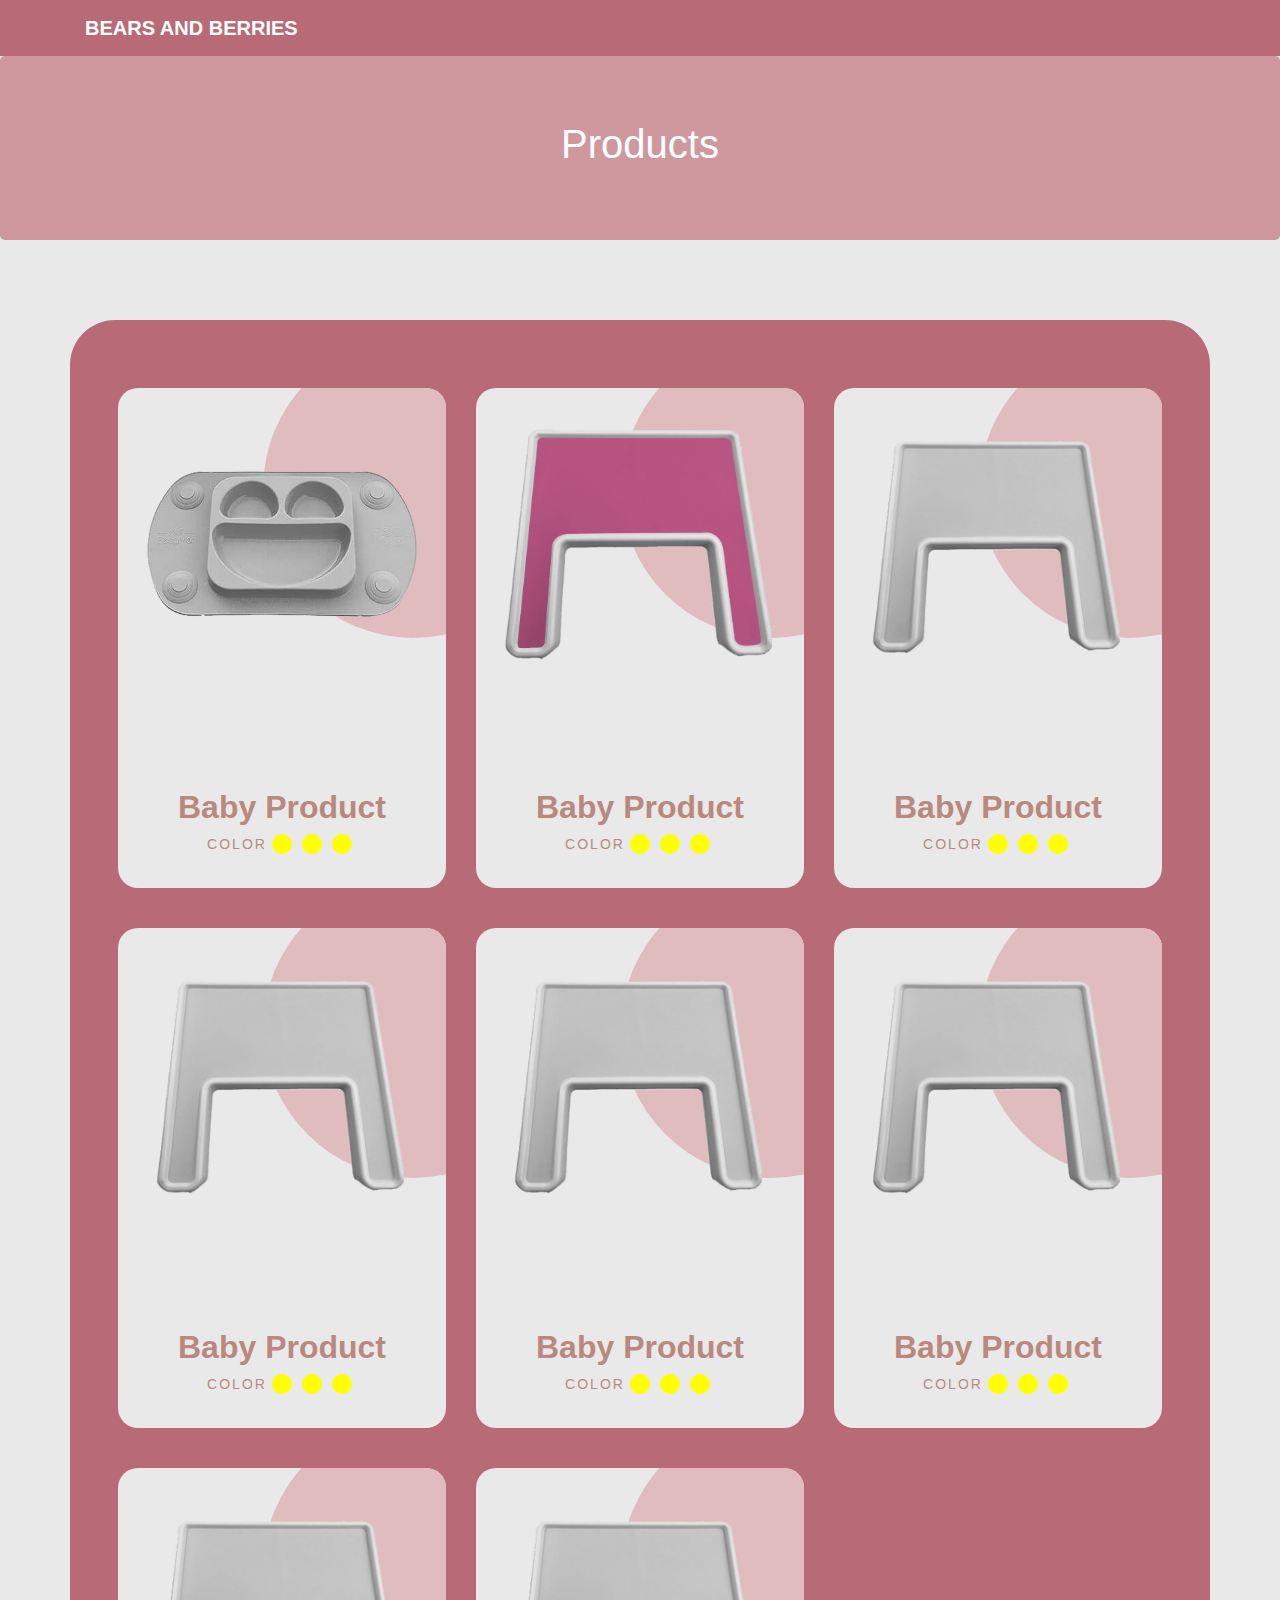
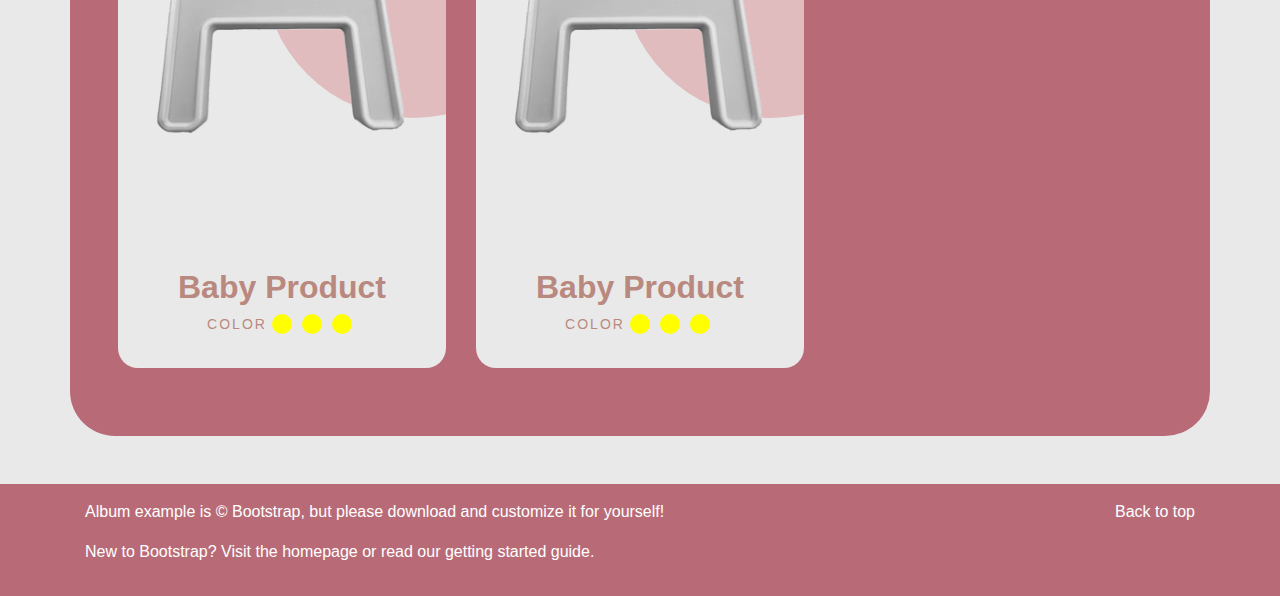
<file: ecommerce/index.html>
<!DOCTYPE html>
<html lang="en">

<head>
    <meta http-equiv="Content-Type" content="text/html; charset=UTF-8" />
    <meta name="viewport" content="width=device-width, initial-scale=1, shrink-to-fit=no" />
    <meta name="description" content="" />
    <meta name="author" content="Jason Lazo" />
    <title>Album example · Bootstrap</title>
    <link href="../css/bootstrap.css" rel="stylesheet">
    <link href="../css/ecommerce.css" rel="stylesheet" />
</head>

<body class="body-primary">
    <header>
        <div class="navbar">
            <div class="container d-flex justify-content-between">
                <a href="https://getbootstrap.com/docs/4.4/examples/album/#"
                    class="navbar-brand d-flex align-items-center">
                    <strong>BEARS AND BERRIES</strong>
                </a>
                <button class="navbar-toggler collapsed" type="button">
                    <span class="navbar-toggler-icon"></span>
                </button>
            </div>
        </div>
    </header>

    <main role="main">
        <section class="jumbotron text-center">
            <div class="container">
                <h1>Products</h1>
            </div>
        </section>

        <div class="py-5">
            <div class="container p-5 bg-primary ecomm-container-list">
                <div class="row">
                    <div class="col-lg-4 col-md-6 ecomm-container">
                        <div class="ecomm-card">
                            <div class="ecomm-prod-img">
                                <img src="../img/prod1.png"></img>
                            </div>
                            <div class="ecomm-prod-content">
                                <h2>
                                    Baby Product
                                </h2>
                                <div class="ecomm-prod-color">
                                    <h3 class="m-0">
                                        Color
                                    </h3>
                                    <span></span>
                                    <span></span>
                                    <span></span>
                                </div>
                            </div>
                        </div>
                    </div>
                    <div class="col-lg-4 col-md-6 ecomm-container">
                        <div class="ecomm-card">
                            <div class="ecomm-prod-img">
                                <img src="../img/prod2.png"></img>
                            </div>
                            <div class="ecomm-prod-content">
                                <h2>
                                    Baby Product
                                </h2>
                                <div class="ecomm-prod-color">
                                    <h3 class="m-0">
                                        Color
                                    </h3>
                                    <span></span>
                                    <span></span>
                                    <span></span>
                                </div>
                            </div>
                        </div>
                    </div>  
                    <div class="col-lg-4 col-md-6 ecomm-container">
                        <div class="ecomm-card">
                            <div class="ecomm-prod-img">
                                <img src="../img/prod3.png"></img>
                            </div>
                            <div class="ecomm-prod-content">
                                <h2>
                                    Baby Product
                                </h2>
                                <div class="ecomm-prod-color">
                                    <h3 class="m-0">
                                        Color
                                    </h3>
                                    <span></span>
                                    <span></span>
                                    <span></span>
                                </div>
                            </div>
                        </div>
                    </div>     
                    <div class="col-lg-4 col-md-6 ecomm-container">
                        <div class="ecomm-card">
                            <div class="ecomm-prod-img">
                                <img src="../img/prod3.png"></img>
                            </div>
                            <div class="ecomm-prod-content">
                                <h2>
                                    Baby Product
                                </h2>
                                <div class="ecomm-prod-color">
                                    <h3 class="m-0">
                                        Color
                                    </h3>
                                    <span></span>
                                    <span></span>
                                    <span></span>
                                </div>
                            </div>
                        </div>
                    </div>  
                    <div class="col-lg-4 col-md-6 ecomm-container">
                        <div class="ecomm-card">
                            <div class="ecomm-prod-img">
                                <img src="../img/prod3.png"></img>
                            </div>
                            <div class="ecomm-prod-content">
                                <h2>
                                    Baby Product
                                </h2>
                                <div class="ecomm-prod-color">
                                    <h3 class="m-0">
                                        Color
                                    </h3>
                                    <span></span>
                                    <span></span>
                                    <span></span>
                                </div>
                            </div>
                        </div>
                    </div>  
                    <div class="col-lg-4 col-md-6 ecomm-container">
                        <div class="ecomm-card">
                            <div class="ecomm-prod-img">
                                <img src="../img/prod3.png"></img>
                            </div>
                            <div class="ecomm-prod-content">
                                <h2>
                                    Baby Product
                                </h2>
                                <div class="ecomm-prod-color">
                                    <h3 class="m-0">
                                        Color
                                    </h3>
                                    <span></span>
                                    <span></span>
                                    <span></span>
                                </div>
                            </div>
                        </div>
                    </div>  
                    <div class="col-lg-4 col-md-6 ecomm-container">
                        <div class="ecomm-card">
                            <div class="ecomm-prod-img">
                                <img src="../img/prod3.png"></img>
                            </div>
                            <div class="ecomm-prod-content">
                                <h2>
                                    Baby Product
                                </h2>
                                <div class="ecomm-prod-color">
                                    <h3 class="m-0">
                                        Color
                                    </h3>
                                    <span></span>
                                    <span></span>
                                    <span></span>
                                </div>
                            </div>
                        </div>
                    </div>  
                    <div class="col-lg-4 col-md-6 ecomm-container">
                        <div class="ecomm-card">
                            <div class="ecomm-prod-img">
                                <img src="../img/prod3.png"></img>
                            </div>
                            <div class="ecomm-prod-content">
                                <h2>
                                    Baby Product
                                </h2>
                                <div class="ecomm-prod-color">
                                    <h3 class="m-0">
                                        Color
                                    </h3>
                                    <span></span>
                                    <span></span>
                                    <span></span>
                                </div>
                            </div>
                        </div>
                    </div>            
                </div>
            </div>
        </div>
    </main>

    <footer class="footer py-3">
        <div class="container">
            <p class="float-right">
                <href href="https://getbootstrap.com/docs/4.4/examples/album/#">Back to top</href>
            </p>
            <p>
                Album example is © Bootstrap, but please download and customize it for
                yourself!
            </p>
            <p>
                New to Bootstrap?
                <a href="https://getbootstrap.com/">Visit the homepage</a> or read our
                <a href="https://getbootstrap.com/docs/4.4/getting-started/introduction/">getting started guide</a>.
            </p>
        </div>
    </footer>
</body>

</html>
</file>
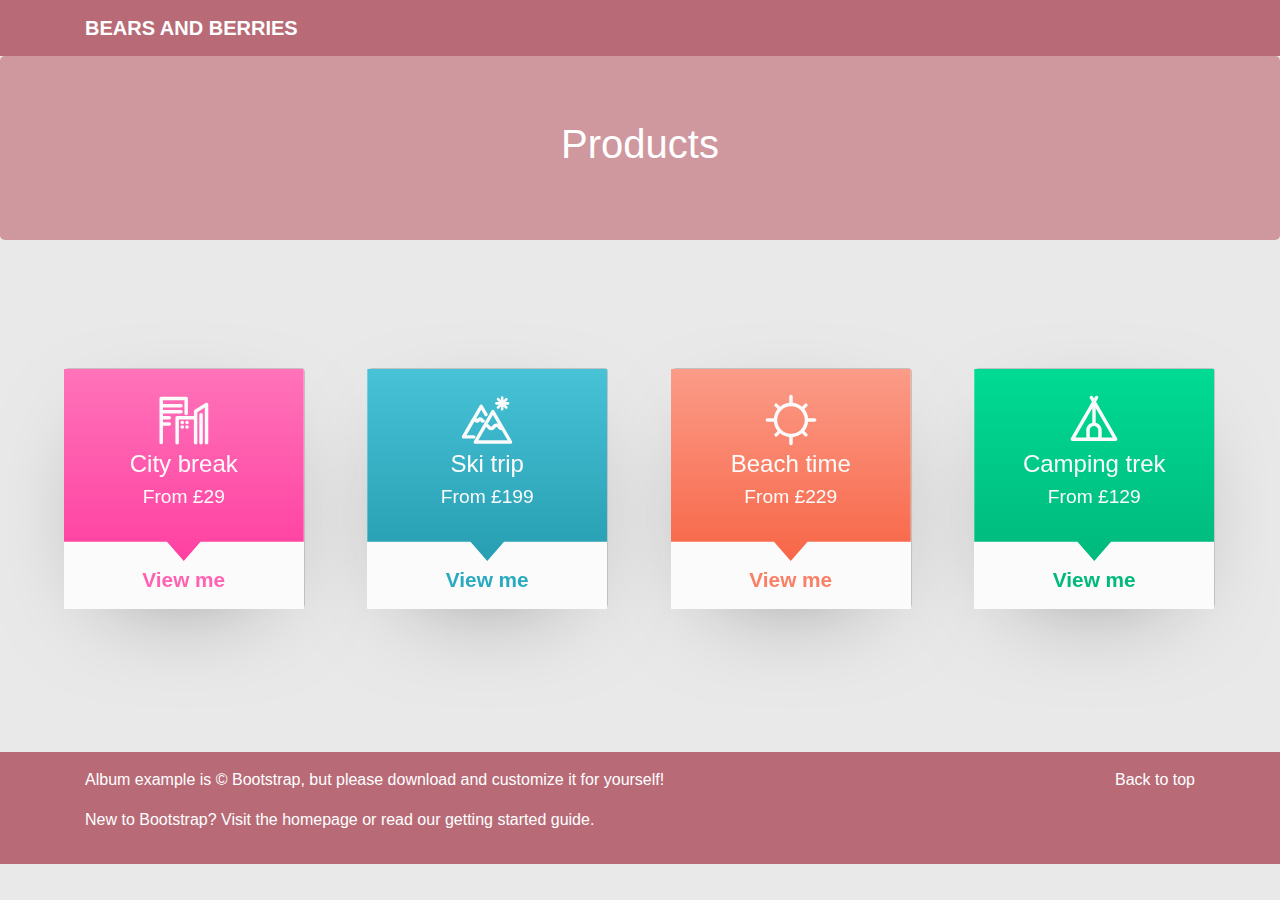
<file: ecommerce/about-us.html>
<!DOCTYPE html>
<html lang="en">

<head>
    <meta http-equiv="Content-Type" content="text/html; charset=UTF-8" />
    <meta name="viewport" content="width=device-width, initial-scale=1, shrink-to-fit=no" />
    <meta name="description" content="" />
    <meta name="author" content="Jason Lazo" />
    <title>Album example · Bootstrap</title>
    <link href="../css/bootstrap.css" rel="stylesheet">
    <link href="../css/ecommerce.css" rel="stylesheet" />
    <link href="../css/holiday-card.css" rel="stylesheet" />
</head>

<body class="body-primary">
    <header>
        <div class="navbar">
            <div class="container d-flex justify-content-between">
                <a href="https://getbootstrap.com/docs/4.4/examples/album/#"
                    class="navbar-brand d-flex align-items-center">
                    <strong>BEARS AND BERRIES</strong>
                </a>
                <button class="navbar-toggler collapsed" type="button">
                    <span class="navbar-toggler-icon"></span>
                </button>
            </div>
        </div>
    </header>

    <main role="main">
        <section class="jumbotron text-center">
            <div class="container">
                <h1>Products</h1>
            </div>
        </section>

        <div class="py-5">
            <div class="container-fluid p-5 mb-5">
                <div class="row">
                    <div class="col-lg-3 col-md-6">
                        <!-- Card: City -->
                        <section class="card-section">
                            <div class="card">
                                <div class="flip-card">
                                    <div class="flip-card__container">
                                        <div class="card-front">
                                            <div class="card-front__tp card-front__tp--city">
                                                <svg version="1.1" id="Layer_1" xmlns="http://www.w3.org/2000/svg" xmlns:xlink="http://www.w3.org/1999/xlink" x="0px" y="0px"
                                                viewBox="0 0 60 60" style="enable-background:new 0 0 60 60;" xml:space="preserve" class="card-front__icon">
                                        <g>
                                            <path d="M49.7,22c-1.1,0-2,0.9-2,2v32.2c0,1.1,0.9,2,2,2s2-0.9,2-2V24C51.7,22.9,50.8,22,49.7,22z"/>
                                            <path d="M13,29.5c1.1,0,2-0.9,2-2s-0.9-2-2-2H5.7v-3h20.8c1.1,0,2-0.9,2-2s-0.9-2-2-2H5.7v-3h20.8c1.1,0,2-0.9,2-2s-0.9-2-2-2H5.7
                                                V7.1h24.8v15.3c0,1.1,0.9,2,2,2s2-0.9,2-2V5.1c0-1.1-0.9-2-2-2H3.7c-1.1,0-2,0.9-2,2v51c0,1.1,0.9,2,2,2s2-0.9,2-2V36.5H13
                                                c1.1,0,2-0.9,2-2s-0.9-2-2-2H5.7v-3H13z"/>
                                            <path d="M58,11.9c0-0.1,0-0.1,0-0.2c0-0.1,0-0.1-0.1-0.2c0-0.1,0-0.1-0.1-0.2c0-0.1-0.1-0.1-0.1-0.2c0,0,0-0.1-0.1-0.1c0,0,0,0,0,0
                                                c0-0.1-0.1-0.1-0.1-0.2c0,0-0.1-0.1-0.1-0.1c0,0-0.1-0.1-0.1-0.1c-0.1,0-0.1-0.1-0.2-0.1c0,0-0.1-0.1-0.2-0.1
                                                c-0.1,0-0.1-0.1-0.2-0.1c-0.1,0-0.1,0-0.2-0.1c-0.1,0-0.1,0-0.2-0.1c0,0-0.1,0-0.1,0c-0.1,0-0.2,0-0.2,0c0,0,0,0,0,0
                                                c0,0-0.1,0-0.1,0c-0.1,0-0.2,0-0.2,0c-0.1,0-0.1,0-0.2,0c-0.1,0-0.1,0-0.2,0.1c-0.1,0-0.1,0.1-0.2,0.1c0,0-0.1,0-0.1,0.1l-12.6,7.8
                                                c0,0,0,0,0,0c-0.1,0-0.1,0.1-0.2,0.1c0,0-0.1,0.1-0.1,0.1c0,0-0.1,0.1-0.1,0.1c0,0-0.1,0.1-0.1,0.2c0,0.1-0.1,0.1-0.1,0.2
                                                c0,0.1-0.1,0.1-0.1,0.2c0,0.1,0,0.1-0.1,0.2c0,0.1,0,0.1-0.1,0.2c0,0.1,0,0.1,0,0.2c0,0.1,0,0.1,0,0.2c0,0,0,0,0,0v5.4H22.1
                                                c-1.1,0-2,0.9-2,2v28.9c0,1.1,0.9,2,2,2s2-0.9,2-2V29.3h17.3v26.9c0,1.1,0.9,2,2,2s2-0.9,2-2V21l8.6-5.3v40.5c0,1.1,0.9,2,2,2
                                                s2-0.9,2-2V12.1C58,12,58,12,58,11.9z"/>
                                            <path d="M28,31L28,31c-1.1,0-2,0.9-2,2s0.9,2,2,2s2-0.9,2-2S29.1,31,28,31z"/>
                                            <path d="M33.5,31L33.5,31c-1.1,0-2,0.9-2,2s0.9,2,2,2c1.1,0,2-0.9,2-2S34.6,31,33.5,31z"/>
                                            <path d="M28,36L28,36c-1.1,0-2,0.9-2,2s0.9,2,2,2s2-0.9,2-2S29.1,36,28,36z"/>
                                            <path d="M33.5,36L33.5,36c-1.1,0-2,0.9-2,2s0.9,2,2,2c1.1,0,2-0.9,2-2S34.6,36,33.5,36z"/>
                                        </g>
                                        </svg>

                                        <h2 class="card-front__heading">
                                            City break
                                        </h2>
                                        <p class="card-front__text-price">
                                            From £29
                                        </p>
                                            </div>

                                            <div class="card-front__bt">
                                                <p class="card-front__text-view card-front__text-view--city">
                                                    View me
                                                </p>
                                            </div>
                                        </div>
                                        <div class="card-back">
                                            <video class="video__container" autoplay muted loop>
                                                <source class="video__media" src="https://player.vimeo.com/external/370331493.sd.mp4?s=e90dcaba73c19e0e36f03406b47bbd6992dd6c1c&profile_id=139&oauth2_token_id=57447761" type="video/mp4">
                                            </video>
                                        </div>
                                    </div>
                                </div>

                                <div class="inside-page">
                                    <div class="inside-page__container">
                                        <h3 class="inside-page__heading inside-page__heading--city">
                                            For urban lovers
                                        </h3>
                                        <p class="inside-page__text">
                                        As cities never sleep, there are always something going on, no matter what time!
                                        </p>
                                        <a href="#" class="inside-page__btn inside-page__btn--city">View deals</a>
                                    </div>
                                </div>
                            </div>
                        </section>
                    </div>
                    <div class="col-lg-3 col-md-6">
                        <!-- Card: Ski -->
                        <section class="card-section">
                            <div class="card">
                                <div class="flip-card">
                                    <div class="flip-card__container">
                                        <div class="card-front">
                                            <div class="card-front__tp card-front__tp--ski">
                                                <svg version="1.1" id="Layer_1" xmlns="http://www.w3.org/2000/svg" xmlns:xlink="http://www.w3.org/1999/xlink" x="0px" y="0px"
                                                viewBox="0 0 60 60" style="enable-background:new 0 0 60 60;" xml:space="preserve" class="card-front__icon">
                                        <g>
                                            <path d="M58.8,54.5L38.5,19.3c-0.4-0.6-1-1-1.7-1s-1.4,0.4-1.7,1L14.8,54.5c-0.4,0.6-0.4,1.4,0,2c0.4,0.6,1,1,1.7,1h40.6
                                                c0.7,0,1.4-0.4,1.7-1C59.2,55.9,59.2,55.1,58.8,54.5z M36.8,24.3l5.8,10c-0.5-0.2-1.1-0.3-1.7-0.3c-2.5,0-3.7,1.5-4.6,2.5
                                                c-0.7,0.9-1,1.1-1.5,1.1s-0.8-0.2-1.5-1.1c-0.6-0.7-1.3-1.5-2.4-2.1L36.8,24.3z M20,53.5l8.9-15.4c0.5,0,0.7,0.3,1.4,1.1
                                                c0.8,1,2.1,2.5,4.6,2.5s3.7-1.5,4.6-2.5c0.7-0.9,1-1.1,1.5-1.1c0.5,0,0.8,0.2,1.5,1.1c0.8,1,2.1,2.5,4.5,2.5l6.8,11.8H20z"/>
                                            <path d="M14.7,51.5c1.1,0,2-0.9,2-2s-0.9-2-2-2H6.4l9.1-15.7c0.6,0.6,1.5,1.3,2.9,1.3c1.8,0,2.8-1.2,3.3-1.8
                                                c0.1-0.1,0.2-0.2,0.3-0.3c0.1,0.1,0.2,0.2,0.3,0.3c0.5,0.6,1.5,1.8,3.3,1.8c1.1,0,2-0.9,2-2c0-1.1-0.9-2-1.9-2
                                                c-0.1-0.1-0.2-0.2-0.3-0.4c-0.5-0.6-1.5-1.8-3.3-1.8c-1.8,0-2.8,1.2-3.3,1.8c-0.1,0.1-0.2,0.2-0.3,0.3c-0.1-0.1-0.2-0.2-0.3-0.3
                                                c-0.1-0.2-0.3-0.4-0.5-0.6l5.7-9.9l3.8,6.6c0.6,1,1.8,1.3,2.7,0.7c1-0.6,1.3-1.8,0.7-2.7L25,13.2c-0.4-0.6-1-1-1.7-1
                                                s-1.4,0.4-1.7,1l-8.4,14.5c-0.1,0.1-0.2,0.3-0.3,0.4L1.2,48.5c0,0,0,0.1,0,0.1c0,0.1-0.1,0.1-0.1,0.2c0,0.1,0,0.1-0.1,0.2
                                                c0,0.1,0,0.1,0,0.2c0,0.1,0,0.1,0,0.2c0,0,0,0.1,0,0.1c0,0,0,0,0,0.1c0,0.1,0,0.1,0,0.2c0,0.1,0,0.1,0,0.2C1,50,1,50,1,50.1
                                                c0,0.1,0,0.1,0.1,0.2c0,0.1,0.1,0.1,0.1,0.2c0,0.1,0.1,0.1,0.1,0.2c0,0.1,0.1,0.1,0.1,0.2c0,0,0.1,0.1,0.1,0.1c0,0,0.1,0.1,0.1,0.1
                                                c0.1,0,0.1,0.1,0.2,0.1c0,0,0,0,0.1,0c0,0,0.1,0,0.1,0c0.1,0.1,0.2,0.1,0.3,0.1c0,0,0.1,0,0.1,0c0.1,0,0.3,0.1,0.5,0.1c0,0,0,0,0,0
                                                c0,0,0,0,0,0c0,0,0,0,0,0H14.7z"/>
                                            <path d="M40.7,12.3h3.1l-2.2,2.2c-0.6,0.6-0.6,1.5,0,2.1c0.3,0.3,0.7,0.4,1.1,0.4s0.8-0.1,1.1-0.4l2.2-2.2v3.1
                                                c0,0.8,0.7,1.5,1.5,1.5s1.5-0.7,1.5-1.5v-3.1l2.2,2.2c0.3,0.3,0.7,0.4,1.1,0.4s0.8-0.1,1.1-0.4c0.6-0.6,0.6-1.5,0-2.1l-2.2-2.2h3.1
                                                c0.8,0,1.5-0.7,1.5-1.5s-0.7-1.5-1.5-1.5h-3.1l2.2-2.2c0.6-0.6,0.6-1.5,0-2.1c-0.6-0.6-1.5-0.6-2.1,0L49,7.2V4
                                                c0-0.8-0.7-1.5-1.5-1.5S46,3.2,46,4v3.1l-2.2-2.2c-0.6-0.6-1.5-0.6-2.1,0c-0.6,0.6-0.6,1.5,0,2.1l2.2,2.2h-3.1
                                                c-0.8,0-1.5,0.7-1.5,1.5S39.9,12.3,40.7,12.3z"/>
                                        </g>
                                        </svg>
                                                        <h2 class="card-front__heading">
                                                            Ski trip
                                                        </h2>
                                                        <p class="card-front__text-price">
                                                            From £199
                                                        </p>
                                            </div>

                                            <div class="card-front__bt">
                                                <p class="card-front__text-view card-front__text-view--ski">
                                                    View me
                                                </p>
                                            </div>
                                        </div>

                                        <div class="card-back">
                                            <video class="video__container" autoplay muted loop>
                                                <source class="video__media" src="https://player.vimeo.com/external/195913085.sd.mp4?s=7c12f7a83de62a8900fd2ae049297070b9bc8a54&profile_id=164&oauth2_token_id=574477611" type="video/mp4">
                                            </video>
                                        </div>
                                    </div>
                                </div>

                                <div class="inside-page">
                                    <div class="inside-page__container">
                                        <h3 class="inside-page__heading inside-page__heading--ski">
                                            For snow lovers
                                        </h3>
                                        <p class="inside-page__text">
                                        Love snow? Why not take up exciting ski-in sessions and hit the slope? 
                                        </p>
                                        <a href="#" class="inside-page__btn inside-page__btn--ski">View deals</a>
                                    </div>
                                </div>
                            </div>
                        </section>
                    </div>
                    <div class="col-lg-3 col-md-6">   
                        <!-- Card: Beach -->
                        <section class="card-section">
                            <div class="card">
                                <div class="flip-card">
                                    <div class="flip-card__container">
                                        <div class="card-front">
                                            <div class="card-front__tp card-front__tp--beach">
                                                <svg version="1.1" id="Layer_1" xmlns="http://www.w3.org/2000/svg" xmlns:xlink="http://www.w3.org/1999/xlink" x="0px" y="0px"
                                                viewBox="0 0 60 60" style="enable-background:new 0 0 60 60;" xml:space="preserve" class="card-front__icon">
                                        <path d="M57.2,28h-7.4c-0.4-4-2-7.7-4.4-10.6l3.2-3.2c0.8-0.8,0.8-2,0-2.8c-0.8-0.8-2-0.8-2.8,0l-3.2,3.2c-3-2.4-6.6-4-10.6-4.4V2.8
                                            c0-1.1-0.9-2-2-2s-2,0.9-2,2v7.4c-4,0.4-7.7,2-10.6,4.4l-3.2-3.2c-0.8-0.8-2-0.8-2.8,0c-0.8,0.8-0.8,2,0,2.8l3.2,3.2
                                            c-2.4,3-4,6.6-4.4,10.6H2.8c-1.1,0-2,0.9-2,2s0.9,2,2,2h7.4c0.4,4,2,7.7,4.4,10.6l-3.2,3.2c-0.8,0.8-0.8,2,0,2.8
                                            c0.4,0.4,0.9,0.6,1.4,0.6s1-0.2,1.4-0.6l3.2-3.2c3,2.4,6.6,4,10.6,4.4v7.4c0,1.1,0.9,2,2,2s2-0.9,2-2v-7.4c4-0.4,7.7-2,10.6-4.4
                                            l3.2,3.2c0.4,0.4,0.9,0.6,1.4,0.6s1-0.2,1.4-0.6c0.8-0.8,0.8-2,0-2.8l-3.2-3.2c2.4-3,4-6.6,4.4-10.6h7.4c1.1,0,2-0.9,2-2
                                            S58.3,28,57.2,28z M30,45.9c-8.8,0-15.9-7.2-15.9-15.9c0-8.8,7.2-15.9,15.9-15.9c8.8,0,15.9,7.2,15.9,15.9
                                            C45.9,38.8,38.8,45.9,30,45.9z"/>
                                        </svg>
                                        
                                                        <h2 class="card-front__heading">
                                                            Beach time
                                                        </h2>
                                                        <p class="card-front__text-price">
                                                            From £229 
                                                        </p>
                                            </div>

                                            <div class="card-front__bt">
                                                <p class="card-front__text-view card-front__text-view--beach">
                                                    View me
                                                </p>
                                            </div>
                                        </div>
                                        <div class="card-back">
                                            <video class="video__container" autoplay muted loop>
                                                <source class="video__media" src="https://player.vimeo.com/external/332588783.sd.mp4?s=cab1817146dd72daa6346a1583cc1ec4d9e677c7&profile_id=139&oauth2_token_id=57447761" type="video/mp4">
                                            </video>
                                        </div>
                                    </div>
                                </div>

                                <div class="inside-page">
                                    <div class="inside-page__container">
                                        <h3 class="inside-page__heading inside-page__heading--beach">
                                            For sun lovers
                                        </h3>
                                        <p class="inside-page__text">
                                        Relax and get sun-kissed tan in the sea or take up surfting for an adventure!
                                        </p>
                                        <a href="#" class="inside-page__btn inside-page__btn--beach">View deals</a>
                                    </div>
                                </div>
                            </div>
                        </section>
                    </div>
                    <div class="col-lg-3 col-md-6">
                        <!-- Card: Camping -->
                        <section class="card-section">
                            <div class="card">
                                <div class="flip-card">
                                    <div class="flip-card__container">
                                        <div class="card-front">
                                            <div class="card-front__tp card-front__tp--camping">
                                                <svg version="1.1" id="Layer_1" xmlns="http://www.w3.org/2000/svg" xmlns:xlink="http://www.w3.org/1999/xlink" x="0px" y="0px"
                                                viewBox="0 0 60 60" style="enable-background:new 0 0 60 60;" xml:space="preserve" class="card-front__icon">
                                        <path d="M57,52.1c0-0.4-0.1-0.7-0.3-1.1l-6.3-10.8L32.4,9l2.3-4c0.6-1,0.2-2.2-0.7-2.7c-1-0.6-2.2-0.2-2.7,0.7L30,5.2L28.7,3
                                            c-0.6-1-1.8-1.3-2.7-0.7c-1,0.6-1.3,1.8-0.7,2.7l2.3,4l-18,31.1L3.3,51C3.1,51.3,3,51.7,3,52.1c0,0.4,0.1,0.7,0.3,1
                                            c0.4,0.6,1,1,1.7,1h50c0.7,0,1.4-0.4,1.7-1C56.9,52.8,57,52.4,57,52.1z M34.7,49.8C34.2,50,32.1,50,30,50s-4.2,0-4.7-0.2
                                            c-0.2-0.5-0.2-2.1-0.2-3.6l0-4.3c0-2.7,2.2-4.9,4.9-4.9s4.9,2.2,4.9,4.9l0,4.3C34.9,47.7,34.9,49.3,34.7,49.8z M13.1,42.1L28,16.5
                                            v16.7c-3.9,0.9-6.9,4.4-6.9,8.6l0,4.3c0,1.7,0,2.9,0.2,4H8.5L13.1,42.1z M38.7,50.1c0.2-1,0.2-2.3,0.2-4l0-4.3
                                            c0-4.2-2.9-7.7-6.9-8.6V16.5l15,25.7l4.6,7.9H38.7z"/>
                                        </svg>
                                                        <h2 class="card-front__heading">
                                                            Camping trek
                                                        </h2>
                                                        <p class="card-front__text-price">
                                                            From £129
                                                        </p>
                                            </div>

                                            <div class="card-front__bt">
                                                <p class="card-front__text-view card-front__text-view--camping">
                                                    View me
                                                </p>
                                            </div>
                                        </div>
                                        <div class="card-back">
                                            <video class="video__container" autoplay muted loop>
                                                <source class="video__media" src="https://player.vimeo.com/external/180185916.sd.mp4?s=c893e4770f87b00e0d6b5a1de138b01b02aaa085&profile_id=164&oauth2_token_id=57447761" type="video/mp4">
                                            </video>
                                        </div>
                                    </div>
                                </div>

                                <div class="inside-page">
                                    <div class="inside-page__container">
                                        <h3 class="inside-page__heading inside-page__heading--camping">
                                            For nature lovers
                                        </h3>
                                        <p class="inside-page__text">
                                        Get your boots on for some hiking and explore all the beautiful scenery of nature!
                                        </p>
                                        <a href="#" class="inside-page__btn inside-page__btn--camping">View deals</a>
                                    </div>
                                </div>
                            </div>
                        </section>
                    </div>           
                </div>
            </div>
        </div>
    </main>

    <footer class="footer py-3">
        <div class="container">
            <p class="float-right">
                <href href="https://getbootstrap.com/docs/4.4/examples/album/#">Back to top</href>
            </p>
            <p>
                Album example is © Bootstrap, but please download and customize it for
                yourself!
            </p>
            <p>
                New to Bootstrap?
                <a href="https://getbootstrap.com/">Visit the homepage</a> or read our
                <a href="https://getbootstrap.com/docs/4.4/getting-started/introduction/">getting started guide</a>.
            </p>
        </div>
    </footer>
</body>

</html>
</file>
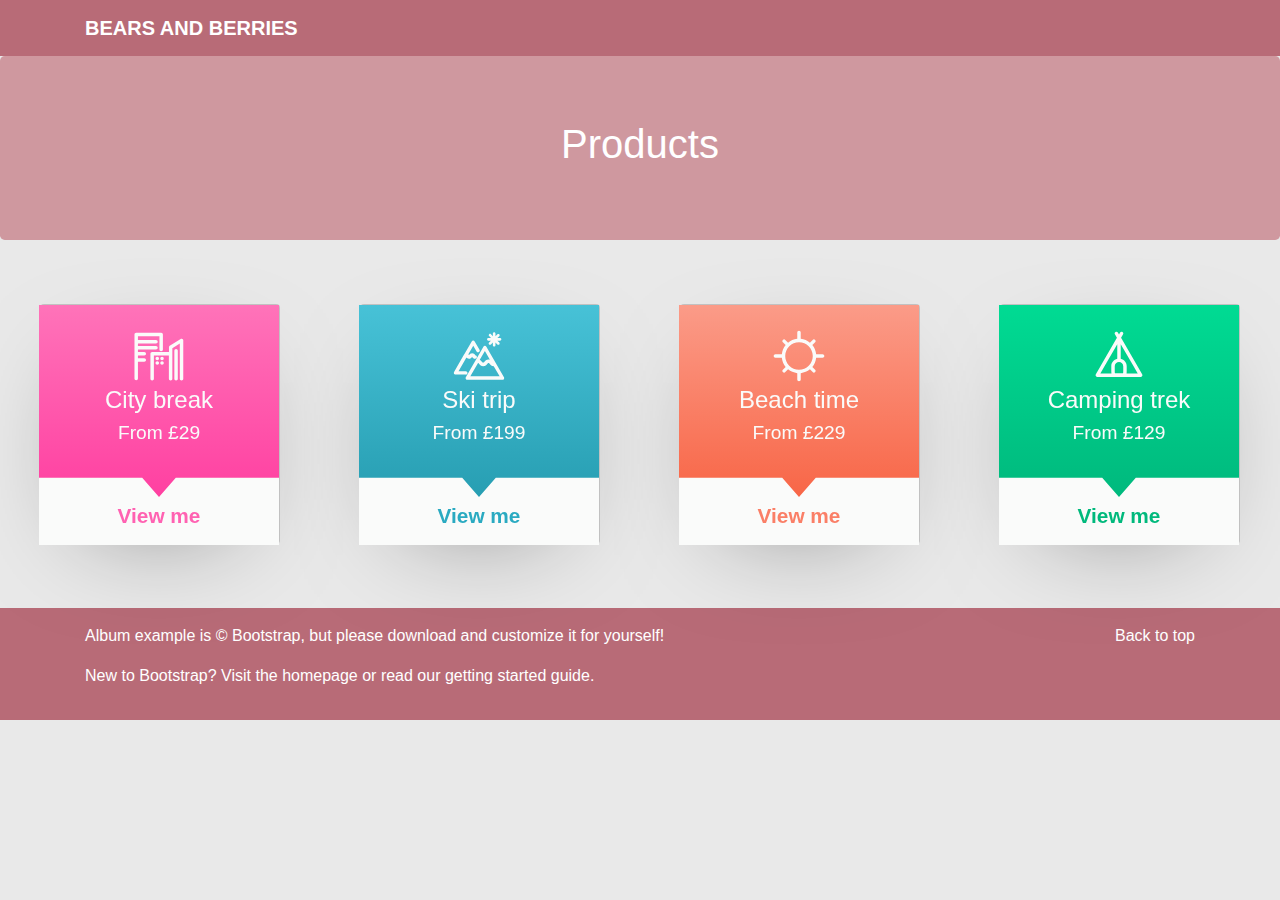
<file: ecommerce/holiday-card.html>
<!DOCTYPE html>
<html lang="en">

<head>
    <meta http-equiv="Content-Type" content="text/html; charset=UTF-8" />
    <meta name="viewport" content="width=device-width, initial-scale=1, shrink-to-fit=no" />
    <meta name="description" content="" />
    <meta name="author" content="Jason Lazo" />
    <title>Album example · Bootstrap</title>
    <link href="../css/bootstrap.css" rel="stylesheet">
    <link href="../css/ecommerce.css" rel="stylesheet" />
    <link href="../css/holiday-card.css" rel="stylesheet" />
</head>

<body class="body-primary">
    <header>
        <div class="navbar">
            <div class="container d-flex justify-content-between">
                <a href="https://getbootstrap.com/docs/4.4/examples/album/#"
                    class="navbar-brand d-flex align-items-center">
                    <strong>BEARS AND BERRIES</strong>
                </a>
                <button class="navbar-toggler collapsed" type="button">
                    <span class="navbar-toggler-icon"></span>
                </button>
            </div>
        </div>
    </header>

    <main role="main">
        <section class="jumbotron text-center my-0">
            <div class="container">
                <h1>Products</h1>
            </div>
        </section>

        <div class="">
            <div class="container-fluid py-5">
                <div class="row">
                    <div class="col-lg-3 col-md-6 py-3">
                        <!-- Card: City -->
                        <section class="card-section">
                            <div class="card">
                                <div class="flip-card">
                                    <div class="flip-card__container">
                                        <div class="card-front">
                                            <div class="card-front__tp card-front__tp--city">
                                                <svg version="1.1" id="Layer_1" xmlns="http://www.w3.org/2000/svg" xmlns:xlink="http://www.w3.org/1999/xlink" x="0px" y="0px"
                                                viewBox="0 0 60 60" style="enable-background:new 0 0 60 60;" xml:space="preserve" class="card-front__icon">
                                        <g>
                                            <path d="M49.7,22c-1.1,0-2,0.9-2,2v32.2c0,1.1,0.9,2,2,2s2-0.9,2-2V24C51.7,22.9,50.8,22,49.7,22z"/>
                                            <path d="M13,29.5c1.1,0,2-0.9,2-2s-0.9-2-2-2H5.7v-3h20.8c1.1,0,2-0.9,2-2s-0.9-2-2-2H5.7v-3h20.8c1.1,0,2-0.9,2-2s-0.9-2-2-2H5.7
                                                V7.1h24.8v15.3c0,1.1,0.9,2,2,2s2-0.9,2-2V5.1c0-1.1-0.9-2-2-2H3.7c-1.1,0-2,0.9-2,2v51c0,1.1,0.9,2,2,2s2-0.9,2-2V36.5H13
                                                c1.1,0,2-0.9,2-2s-0.9-2-2-2H5.7v-3H13z"/>
                                            <path d="M58,11.9c0-0.1,0-0.1,0-0.2c0-0.1,0-0.1-0.1-0.2c0-0.1,0-0.1-0.1-0.2c0-0.1-0.1-0.1-0.1-0.2c0,0,0-0.1-0.1-0.1c0,0,0,0,0,0
                                                c0-0.1-0.1-0.1-0.1-0.2c0,0-0.1-0.1-0.1-0.1c0,0-0.1-0.1-0.1-0.1c-0.1,0-0.1-0.1-0.2-0.1c0,0-0.1-0.1-0.2-0.1
                                                c-0.1,0-0.1-0.1-0.2-0.1c-0.1,0-0.1,0-0.2-0.1c-0.1,0-0.1,0-0.2-0.1c0,0-0.1,0-0.1,0c-0.1,0-0.2,0-0.2,0c0,0,0,0,0,0
                                                c0,0-0.1,0-0.1,0c-0.1,0-0.2,0-0.2,0c-0.1,0-0.1,0-0.2,0c-0.1,0-0.1,0-0.2,0.1c-0.1,0-0.1,0.1-0.2,0.1c0,0-0.1,0-0.1,0.1l-12.6,7.8
                                                c0,0,0,0,0,0c-0.1,0-0.1,0.1-0.2,0.1c0,0-0.1,0.1-0.1,0.1c0,0-0.1,0.1-0.1,0.1c0,0-0.1,0.1-0.1,0.2c0,0.1-0.1,0.1-0.1,0.2
                                                c0,0.1-0.1,0.1-0.1,0.2c0,0.1,0,0.1-0.1,0.2c0,0.1,0,0.1-0.1,0.2c0,0.1,0,0.1,0,0.2c0,0.1,0,0.1,0,0.2c0,0,0,0,0,0v5.4H22.1
                                                c-1.1,0-2,0.9-2,2v28.9c0,1.1,0.9,2,2,2s2-0.9,2-2V29.3h17.3v26.9c0,1.1,0.9,2,2,2s2-0.9,2-2V21l8.6-5.3v40.5c0,1.1,0.9,2,2,2
                                                s2-0.9,2-2V12.1C58,12,58,12,58,11.9z"/>
                                            <path d="M28,31L28,31c-1.1,0-2,0.9-2,2s0.9,2,2,2s2-0.9,2-2S29.1,31,28,31z"/>
                                            <path d="M33.5,31L33.5,31c-1.1,0-2,0.9-2,2s0.9,2,2,2c1.1,0,2-0.9,2-2S34.6,31,33.5,31z"/>
                                            <path d="M28,36L28,36c-1.1,0-2,0.9-2,2s0.9,2,2,2s2-0.9,2-2S29.1,36,28,36z"/>
                                            <path d="M33.5,36L33.5,36c-1.1,0-2,0.9-2,2s0.9,2,2,2c1.1,0,2-0.9,2-2S34.6,36,33.5,36z"/>
                                        </g>
                                        </svg>

                                        <h2 class="card-front__heading">
                                            City break
                                        </h2>
                                        <p class="card-front__text-price">
                                            From £29
                                        </p>
                                            </div>

                                            <div class="card-front__bt">
                                                <p class="card-front__text-view card-front__text-view--city">
                                                    View me
                                                </p>
                                            </div>
                                        </div>
                                        <div class="card-back">
                                            <video class="video__container" autoplay muted loop>
                                                <source class="video__media" src="https://player.vimeo.com/external/370331493.sd.mp4?s=e90dcaba73c19e0e36f03406b47bbd6992dd6c1c&profile_id=139&oauth2_token_id=57447761" type="video/mp4">
                                            </video>
                                        </div>
                                    </div>
                                </div>

                                <div class="inside-page">
                                    <div class="inside-page__container">
                                        <h3 class="inside-page__heading inside-page__heading--city">
                                            For urban lovers
                                        </h3>
                                        <p class="inside-page__text">
                                        As cities never sleep, there are always something going on, no matter what time!
                                        </p>
                                        <a href="#" class="inside-page__btn inside-page__btn--city">View deals</a>
                                    </div>
                                </div>
                            </div>
                        </section>
                    </div>
                    <div class="col-lg-3 col-md-6 py-3">
                        <!-- Card: Ski -->
                        <section class="card-section">
                            <div class="card">
                                <div class="flip-card">
                                    <div class="flip-card__container">
                                        <div class="card-front">
                                            <div class="card-front__tp card-front__tp--ski">
                                                <svg version="1.1" id="Layer_1" xmlns="http://www.w3.org/2000/svg" xmlns:xlink="http://www.w3.org/1999/xlink" x="0px" y="0px"
                                                viewBox="0 0 60 60" style="enable-background:new 0 0 60 60;" xml:space="preserve" class="card-front__icon">
                                        <g>
                                            <path d="M58.8,54.5L38.5,19.3c-0.4-0.6-1-1-1.7-1s-1.4,0.4-1.7,1L14.8,54.5c-0.4,0.6-0.4,1.4,0,2c0.4,0.6,1,1,1.7,1h40.6
                                                c0.7,0,1.4-0.4,1.7-1C59.2,55.9,59.2,55.1,58.8,54.5z M36.8,24.3l5.8,10c-0.5-0.2-1.1-0.3-1.7-0.3c-2.5,0-3.7,1.5-4.6,2.5
                                                c-0.7,0.9-1,1.1-1.5,1.1s-0.8-0.2-1.5-1.1c-0.6-0.7-1.3-1.5-2.4-2.1L36.8,24.3z M20,53.5l8.9-15.4c0.5,0,0.7,0.3,1.4,1.1
                                                c0.8,1,2.1,2.5,4.6,2.5s3.7-1.5,4.6-2.5c0.7-0.9,1-1.1,1.5-1.1c0.5,0,0.8,0.2,1.5,1.1c0.8,1,2.1,2.5,4.5,2.5l6.8,11.8H20z"/>
                                            <path d="M14.7,51.5c1.1,0,2-0.9,2-2s-0.9-2-2-2H6.4l9.1-15.7c0.6,0.6,1.5,1.3,2.9,1.3c1.8,0,2.8-1.2,3.3-1.8
                                                c0.1-0.1,0.2-0.2,0.3-0.3c0.1,0.1,0.2,0.2,0.3,0.3c0.5,0.6,1.5,1.8,3.3,1.8c1.1,0,2-0.9,2-2c0-1.1-0.9-2-1.9-2
                                                c-0.1-0.1-0.2-0.2-0.3-0.4c-0.5-0.6-1.5-1.8-3.3-1.8c-1.8,0-2.8,1.2-3.3,1.8c-0.1,0.1-0.2,0.2-0.3,0.3c-0.1-0.1-0.2-0.2-0.3-0.3
                                                c-0.1-0.2-0.3-0.4-0.5-0.6l5.7-9.9l3.8,6.6c0.6,1,1.8,1.3,2.7,0.7c1-0.6,1.3-1.8,0.7-2.7L25,13.2c-0.4-0.6-1-1-1.7-1
                                                s-1.4,0.4-1.7,1l-8.4,14.5c-0.1,0.1-0.2,0.3-0.3,0.4L1.2,48.5c0,0,0,0.1,0,0.1c0,0.1-0.1,0.1-0.1,0.2c0,0.1,0,0.1-0.1,0.2
                                                c0,0.1,0,0.1,0,0.2c0,0.1,0,0.1,0,0.2c0,0,0,0.1,0,0.1c0,0,0,0,0,0.1c0,0.1,0,0.1,0,0.2c0,0.1,0,0.1,0,0.2C1,50,1,50,1,50.1
                                                c0,0.1,0,0.1,0.1,0.2c0,0.1,0.1,0.1,0.1,0.2c0,0.1,0.1,0.1,0.1,0.2c0,0.1,0.1,0.1,0.1,0.2c0,0,0.1,0.1,0.1,0.1c0,0,0.1,0.1,0.1,0.1
                                                c0.1,0,0.1,0.1,0.2,0.1c0,0,0,0,0.1,0c0,0,0.1,0,0.1,0c0.1,0.1,0.2,0.1,0.3,0.1c0,0,0.1,0,0.1,0c0.1,0,0.3,0.1,0.5,0.1c0,0,0,0,0,0
                                                c0,0,0,0,0,0c0,0,0,0,0,0H14.7z"/>
                                            <path d="M40.7,12.3h3.1l-2.2,2.2c-0.6,0.6-0.6,1.5,0,2.1c0.3,0.3,0.7,0.4,1.1,0.4s0.8-0.1,1.1-0.4l2.2-2.2v3.1
                                                c0,0.8,0.7,1.5,1.5,1.5s1.5-0.7,1.5-1.5v-3.1l2.2,2.2c0.3,0.3,0.7,0.4,1.1,0.4s0.8-0.1,1.1-0.4c0.6-0.6,0.6-1.5,0-2.1l-2.2-2.2h3.1
                                                c0.8,0,1.5-0.7,1.5-1.5s-0.7-1.5-1.5-1.5h-3.1l2.2-2.2c0.6-0.6,0.6-1.5,0-2.1c-0.6-0.6-1.5-0.6-2.1,0L49,7.2V4
                                                c0-0.8-0.7-1.5-1.5-1.5S46,3.2,46,4v3.1l-2.2-2.2c-0.6-0.6-1.5-0.6-2.1,0c-0.6,0.6-0.6,1.5,0,2.1l2.2,2.2h-3.1
                                                c-0.8,0-1.5,0.7-1.5,1.5S39.9,12.3,40.7,12.3z"/>
                                        </g>
                                        </svg>
                                                        <h2 class="card-front__heading">
                                                            Ski trip
                                                        </h2>
                                                        <p class="card-front__text-price">
                                                            From £199
                                                        </p>
                                            </div>

                                            <div class="card-front__bt">
                                                <p class="card-front__text-view card-front__text-view--ski">
                                                    View me
                                                </p>
                                            </div>
                                        </div>

                                        <div class="card-back">
                                            <video class="video__container" autoplay muted loop>
                                                <source class="video__media" src="https://player.vimeo.com/external/195913085.sd.mp4?s=7c12f7a83de62a8900fd2ae049297070b9bc8a54&profile_id=164&oauth2_token_id=574477611" type="video/mp4">
                                            </video>
                                        </div>
                                    </div>
                                </div>

                                <div class="inside-page">
                                    <div class="inside-page__container">
                                        <h3 class="inside-page__heading inside-page__heading--ski">
                                            For snow lovers
                                        </h3>
                                        <p class="inside-page__text">
                                        Love snow? Why not take up exciting ski-in sessions and hit the slope? 
                                        </p>
                                        <a href="#" class="inside-page__btn inside-page__btn--ski">View deals</a>
                                    </div>
                                </div>
                            </div>
                        </section>
                    </div>
                    <div class="col-lg-3 col-md-6 py-3">   
                        <!-- Card: Beach -->
                        <section class="card-section">
                            <div class="card">
                                <div class="flip-card">
                                    <div class="flip-card__container">
                                        <div class="card-front">
                                            <div class="card-front__tp card-front__tp--beach">
                                                <svg version="1.1" id="Layer_1" xmlns="http://www.w3.org/2000/svg" xmlns:xlink="http://www.w3.org/1999/xlink" x="0px" y="0px"
                                                viewBox="0 0 60 60" style="enable-background:new 0 0 60 60;" xml:space="preserve" class="card-front__icon">
                                        <path d="M57.2,28h-7.4c-0.4-4-2-7.7-4.4-10.6l3.2-3.2c0.8-0.8,0.8-2,0-2.8c-0.8-0.8-2-0.8-2.8,0l-3.2,3.2c-3-2.4-6.6-4-10.6-4.4V2.8
                                            c0-1.1-0.9-2-2-2s-2,0.9-2,2v7.4c-4,0.4-7.7,2-10.6,4.4l-3.2-3.2c-0.8-0.8-2-0.8-2.8,0c-0.8,0.8-0.8,2,0,2.8l3.2,3.2
                                            c-2.4,3-4,6.6-4.4,10.6H2.8c-1.1,0-2,0.9-2,2s0.9,2,2,2h7.4c0.4,4,2,7.7,4.4,10.6l-3.2,3.2c-0.8,0.8-0.8,2,0,2.8
                                            c0.4,0.4,0.9,0.6,1.4,0.6s1-0.2,1.4-0.6l3.2-3.2c3,2.4,6.6,4,10.6,4.4v7.4c0,1.1,0.9,2,2,2s2-0.9,2-2v-7.4c4-0.4,7.7-2,10.6-4.4
                                            l3.2,3.2c0.4,0.4,0.9,0.6,1.4,0.6s1-0.2,1.4-0.6c0.8-0.8,0.8-2,0-2.8l-3.2-3.2c2.4-3,4-6.6,4.4-10.6h7.4c1.1,0,2-0.9,2-2
                                            S58.3,28,57.2,28z M30,45.9c-8.8,0-15.9-7.2-15.9-15.9c0-8.8,7.2-15.9,15.9-15.9c8.8,0,15.9,7.2,15.9,15.9
                                            C45.9,38.8,38.8,45.9,30,45.9z"/>
                                        </svg>
                                        
                                                        <h2 class="card-front__heading">
                                                            Beach time
                                                        </h2>
                                                        <p class="card-front__text-price">
                                                            From £229 
                                                        </p>
                                            </div>

                                            <div class="card-front__bt">
                                                <p class="card-front__text-view card-front__text-view--beach">
                                                    View me
                                                </p>
                                            </div>
                                        </div>
                                        <div class="card-back">
                                            <video class="video__container" autoplay muted loop>
                                                <source class="video__media" src="https://player.vimeo.com/external/332588783.sd.mp4?s=cab1817146dd72daa6346a1583cc1ec4d9e677c7&profile_id=139&oauth2_token_id=57447761" type="video/mp4">
                                            </video>
                                        </div>
                                    </div>
                                </div>

                                <div class="inside-page">
                                    <div class="inside-page__container">
                                        <h3 class="inside-page__heading inside-page__heading--beach">
                                            For sun lovers
                                        </h3>
                                        <p class="inside-page__text">
                                        Relax and get sun-kissed tan in the sea or take up surfting for an adventure!
                                        </p>
                                        <a href="#" class="inside-page__btn inside-page__btn--beach">View deals</a>
                                    </div>
                                </div>
                            </div>
                        </section>
                    </div>
                    <div class="col-lg-3 col-md-6 py-3">
                        <!-- Card: Camping -->
                        <section class="card-section">
                            <div class="card">
                                <div class="flip-card">
                                    <div class="flip-card__container">
                                        <div class="card-front">
                                            <div class="card-front__tp card-front__tp--camping">
                                                <svg version="1.1" id="Layer_1" xmlns="http://www.w3.org/2000/svg" xmlns:xlink="http://www.w3.org/1999/xlink" x="0px" y="0px"
                                                viewBox="0 0 60 60" style="enable-background:new 0 0 60 60;" xml:space="preserve" class="card-front__icon">
                                        <path d="M57,52.1c0-0.4-0.1-0.7-0.3-1.1l-6.3-10.8L32.4,9l2.3-4c0.6-1,0.2-2.2-0.7-2.7c-1-0.6-2.2-0.2-2.7,0.7L30,5.2L28.7,3
                                            c-0.6-1-1.8-1.3-2.7-0.7c-1,0.6-1.3,1.8-0.7,2.7l2.3,4l-18,31.1L3.3,51C3.1,51.3,3,51.7,3,52.1c0,0.4,0.1,0.7,0.3,1
                                            c0.4,0.6,1,1,1.7,1h50c0.7,0,1.4-0.4,1.7-1C56.9,52.8,57,52.4,57,52.1z M34.7,49.8C34.2,50,32.1,50,30,50s-4.2,0-4.7-0.2
                                            c-0.2-0.5-0.2-2.1-0.2-3.6l0-4.3c0-2.7,2.2-4.9,4.9-4.9s4.9,2.2,4.9,4.9l0,4.3C34.9,47.7,34.9,49.3,34.7,49.8z M13.1,42.1L28,16.5
                                            v16.7c-3.9,0.9-6.9,4.4-6.9,8.6l0,4.3c0,1.7,0,2.9,0.2,4H8.5L13.1,42.1z M38.7,50.1c0.2-1,0.2-2.3,0.2-4l0-4.3
                                            c0-4.2-2.9-7.7-6.9-8.6V16.5l15,25.7l4.6,7.9H38.7z"/>
                                        </svg>
                                                        <h2 class="card-front__heading">
                                                            Camping trek
                                                        </h2>
                                                        <p class="card-front__text-price">
                                                            From £129
                                                        </p>
                                            </div>

                                            <div class="card-front__bt">
                                                <p class="card-front__text-view card-front__text-view--camping">
                                                    View me
                                                </p>
                                            </div>
                                        </div>
                                        <div class="card-back">
                                            <video class="video__container" autoplay muted loop>
                                                <source class="video__media" src="https://player.vimeo.com/external/180185916.sd.mp4?s=c893e4770f87b00e0d6b5a1de138b01b02aaa085&profile_id=164&oauth2_token_id=57447761" type="video/mp4">
                                            </video>
                                        </div>
                                    </div>
                                </div>

                                <div class="inside-page">
                                    <div class="inside-page__container">
                                        <h3 class="inside-page__heading inside-page__heading--camping">
                                            For nature lovers
                                        </h3>
                                        <p class="inside-page__text">
                                        Get your boots on for some hiking and explore all the beautiful scenery of nature!
                                        </p>
                                        <a href="#" class="inside-page__btn inside-page__btn--camping">View deals</a>
                                    </div>
                                </div>
                            </div>
                        </section>
                    </div>           
                </div>
            </div>
        </div>
    </main>

    <footer class="footer py-3">
        <div class="container">
            <p class="float-right">
                <href href="https://getbootstrap.com/docs/4.4/examples/album/#">Back to top</href>
            </p>
            <p>
                Album example is © Bootstrap, but please download and customize it for
                yourself!
            </p>
            <p>
                New to Bootstrap?
                <a href="https://getbootstrap.com/">Visit the homepage</a> or read our
                <a href="https://getbootstrap.com/docs/4.4/getting-started/introduction/">getting started guide</a>.
            </p>
        </div>
    </footer>
</body>

</html>
</file>
<file: css/ecommerce.css>
.ecomm-container-list{
    border-radius: 45px;
}

.ecomm-container{
    position: relative;
    height: 500px;
    margin: 20px 0 ;

}

.ecomm-card{
    position: relative;
    width: 100%;
    height: 100%;
    background: var(--body-background-color);
    border-radius: 20px;
    overflow: hidden;
}

.ecomm-card:before{
    content: '';
    position: absolute;
    top: 0;
    left: 0;
    width: 100%;
    height: 100%;
    /* background: var(--navbar-background-color); This is the circle inside the card */
    background: #e0bcbf;
    clip-path: circle(150px at 90% 20%);
    transition: 0.5s ease-in-out;
}

.ecomm-card:hover:before{
    clip-path: circle(300px at 80% -40%);
}

.ecomm-card .ecomm-prod-img{
    position: absolute;
    top: 40%;
    transform: translateY(-70%);
    z-index: 10000;
    width: 100%;
    height: 220px;
    transition: 0.5s;
}

.ecomm-card:hover .ecomm-prod-img{

    transform: translateY(-39%);
 
}

.ecomm-card .ecomm-prod-img img{

    position: absolute;
    top: 50%;
    left: 50%;
    transform: translate(-50%, -50%);
    width: 270px;
 
}

.ecomm-card .ecomm-prod-content{
    position: absolute;
    bottom: 0;
    width: 100%;
    height: 100px;
    text-align: center;
    transition: 1s;
    z-index: 10;
}

.ecomm-card:hover .ecomm-prod-content{
    height: 150px; 
}

.ecomm-card .ecomm-prod-content h2{
    position: relative;
    font-weight: 600;
    letter-spacing: 1;
    color: var(--font-primary);
    margin: 0px;
}

.ecomm-card .ecomm-prod-content .ecomm-prod-color{
    display: flex;
    justify-content: center;
    align-items: center;
    padding: 8px 20px;
    transition: 0.5s;    
}


.ecomm-card .ecomm-prod-content .ecomm-prod-color h3{
    color: var(--font-primary);
    font-weight: 300;
    font-size: 14px;
    text-transform:uppercase;
    letter-spacing: 2px;
    margin-right: 10px;
}

.ecomm-card .ecomm-prod-content .ecomm-prod-color span{
    width: 20px;
    height: 20px;
    background-color: #ff0;
    border-radius: 50%;
    margin: 0 5px;
    cursor: pointer;
}
</file>
<file: css/holiday-card.css>
/* Typography =======================*/

/* Headings */

/* Main heading for card's front cover */
.card-front__heading {
    font-size: 1.5rem;
    margin-top: .25rem;
  }
  
  /* Main heading for inside page */
  .inside-page__heading { 
    padding-bottom: 1rem; 
    width: 100%;
  }
  
  /* Mixed */
  
  /* For both inside page's main heading and 'view me' text on card front cover */
  .inside-page__heading,
  .card-front__text-view {
    font-size: 1.3rem;
    font-weight: 800;
    margin-top: .2rem;
  }
  
  .inside-page__heading--city,
  .card-front__text-view--city { color: #ff62b2; }
  
  .inside-page__heading--ski,
  .card-front__text-view--ski { color: #2aaac1; }
  
  .inside-page__heading--beach,
  .card-front__text-view--beach { color: #fa7f67; }
  
  .inside-page__heading--camping,
  .card-front__text-view--camping { color: #00b97c; }
  
  /* Front cover */
  
  .card-front__tp { color: #fafbfa; }
  
  /* For pricing text on card front cover */
  .card-front__text-price {
    font-size: 1.2rem;
    margin-top: -.2rem;
  }
  
  /* Back cover */
  
  /* For inside page's body text */
  .inside-page__text {
    color: #333;
  }
  
  /* Icons ===========================================*/
  
  .card-front__icon {
    fill: #fafbfa;
    font-size: 3vw;
    height: 3.25rem;
    margin-top: -.5rem;
    width: 3.25rem;
  }
  
  /* Buttons =================================================*/
  
  .inside-page__btn {
    background-color: transparent;
    border: 3px solid;
    border-radius: .5rem;
    font-size: 1.2rem;
    font-weight: 600;
    margin-top: 2rem;
    overflow: hidden;
    padding: .7rem .75rem;
    position: relative;
    text-decoration: none;
    transition: all .3s ease;
    width: 100%;
    z-index: 10;
    margin:auto;
  }
  
  .inside-page__btn::before { 
    content: "";
    height: 100%;
    left: 0;
    position: absolute;
    top: 0;
    transform: scaleY(0);
    transition: all .3s ease;
    width: 100%;
    z-index: -1;
  }
  
  .inside-page__btn--city { 
    border-color: #ff40a1;
    color: #ff40a1;
  }
  
  .inside-page__btn--city::before { 
    background-color: #ff40a1;
  }
  
  .inside-page__btn--ski { 
    border-color: #279eb2;
    color: #279eb2;
  }
  
  .inside-page__btn--ski::before { 
    background-color: #279eb2;
  }
  
  .inside-page__btn--beach { 
    border-color: #fa7f67;
    color: #fa7f67;
  }
  
  .inside-page__btn--beach::before { 
    background-color: #fa7f67;
  }
  
  .inside-page__btn--camping { 
    border-color: #00b97d;
    color: #00b97d;
  }
  
  .inside-page__btn--camping::before { 
    background-color: #00b97d;
  }
  
  .inside-page__btn:hover { 
    color: #fafbfa;
  }
  
  .inside-page__btn:hover::before { 
    transform: scaleY(1);
    transform: scaleX(1);
  }
  
  /* Layout Structure=========================================*/
  
  .main {
    background: linear-gradient(
      to bottom right,
      #eee8dd,
      #e3d9c6
    );
    display: flex;
    flex-direction: column;
    justify-content: center;
    height: 100vh;
    width: 100%;
  }
  
  /* Container to hold all cards in one place */
  .card-area {
    align-items: center;
    display: flex;
    flex-wrap: nowrap;
    height: 100%;
    justify-content: space-evenly;
    padding: 1rem;
  }
  
  /* Card ============================================*/
  
  /* Area to hold an individual card */
  .card-section {
    align-items: center;
    display: flex;
    height: 100%;
    justify-content: center;
    width: 100%;
  }
  
  /* A container to hold the flip card and the inside page */
  .card {
    background-color: rgba(0,0,0, .05);
    box-shadow: -.1rem 1.7rem 6.6rem -3.2rem rgba(0,0,0,0.5);
    height: 15rem;
    position: relative;
    transition: all 1s ease;
    width: 15rem;
  }
  
  /* Flip card - covering both the front and inside front page */
  
  /* An outer container to hold the flip card. This excludes the inside page */
  .flip-card {
    height: 15rem;
    perspective: 100rem;
    position: absolute;
    right: 0;
    transition: all 1s ease;
    visibility: hidden;
    width: 15rem;
    z-index: 100;
  }
  
  /* The outer container's visibility is set to hidden. This is to make everything within the container NOT set to hidden  */
  /* This is done so content in the inside page can be selected */
  .flip-card > * {
    visibility: visible;
  }
  
  /* An inner container to hold the flip card. This excludes the inside page */
  .flip-card__container {
    height: 100%;
    position: absolute;
    right: 0;
    transform-origin: left;
    transform-style: preserve-3d;
    transition: all 1s ease;
    width: 100%;
  }
  
  .card-front,
  .card-back {
    backface-visibility: hidden;
    height: 100%;
    left: 0;
    position: absolute;
    top: 0;
    width: 100%;
  }
  
  /* Styling for the front side of the flip card */
  
  /* container for the front side */
  .card-front {
    background-color: #fafbfa;
    height: 15rem;
    width: 15rem;
  }
  
  /* Front side's top section */
  .card-front__tp {
    align-items: center;
    clip-path: polygon(0 0, 100% 0, 100% 90%, 57% 90%, 50% 100%, 43% 90%, 0 90%);
    display: flex;
    flex-direction: column;
    height: 12rem;
    justify-content: center;
    padding: .75rem;
  }
  
  .card-front__tp--city {
    background: linear-gradient(
      to bottom,
      #ff73b9,
      #ff40a1
    );
  }
  
  .card-front__tp--ski {
    background: linear-gradient(
      to bottom,
      #47c2d7,
      #279eb2
    );
  }
  
  .card-front__tp--beach {
    background: linear-gradient(
      to bottom,
      #fb9b88,
      #f86647
    );
  }
  
  .card-front__tp--camping {
    background: linear-gradient(
      to bottom,
      #00db93,
      #00b97d
    );
  }
  
  /* Front card's bottom section */
  .card-front__bt {
    align-items: center;
    display: flex;
    justify-content: center;
  }
  
  /* Styling for the back side of the flip card */
  
  .card-back {
    background-color: #fafbfa;
    transform: rotateY(180deg);
  }
  
  /* Specifically targeting the <video> element */
  .video__container {
    clip-path: polygon(0% 0%, 100% 0%, 90% 50%, 100% 100%, 0% 100%);
    height: auto;
    min-height: 100%;
    object-fit: cover;
    width: 100%;
  }
  
  /* Inside page */
  
  .inside-page {
    background-color: #fafbfa;
    box-shadow: inset 20rem 0px 5rem -2.5rem rgba(0,0,0,0.25);
    height: 100%;
    padding: 1rem;
    position: absolute;
    right: 0;
    transition: all 1s ease;
    width: 15rem;
    z-index: 1;
  }
  
  .inside-page__container {
    align-items: center;
    display: flex;
    flex-direction: column;
    height: 100%;
    text-align: center; 
    width: 100%;
  }
  
  /* Functionality ====================================*/
  
  /* This is to keep the card centered (within its container) when opened */
  .card:hover {
    box-shadow:
    -.1rem 1.7rem 6.6rem -3.2rem rgba(0,0,0,0.75);
    width: 30rem;
  }
  
  /* When the card is hovered, the flip card container will rotate */
  .card:hover .flip-card__container {
    transform: rotateY(-180deg);
  }
  
  /* When the card is hovered, the shadow on the inside page will shrink to the left */
  .card:hover .inside-page {
    box-shadow: inset 1rem 0px 5rem -2.5rem rgba(0,0,0,0.1);
  }
</file>
